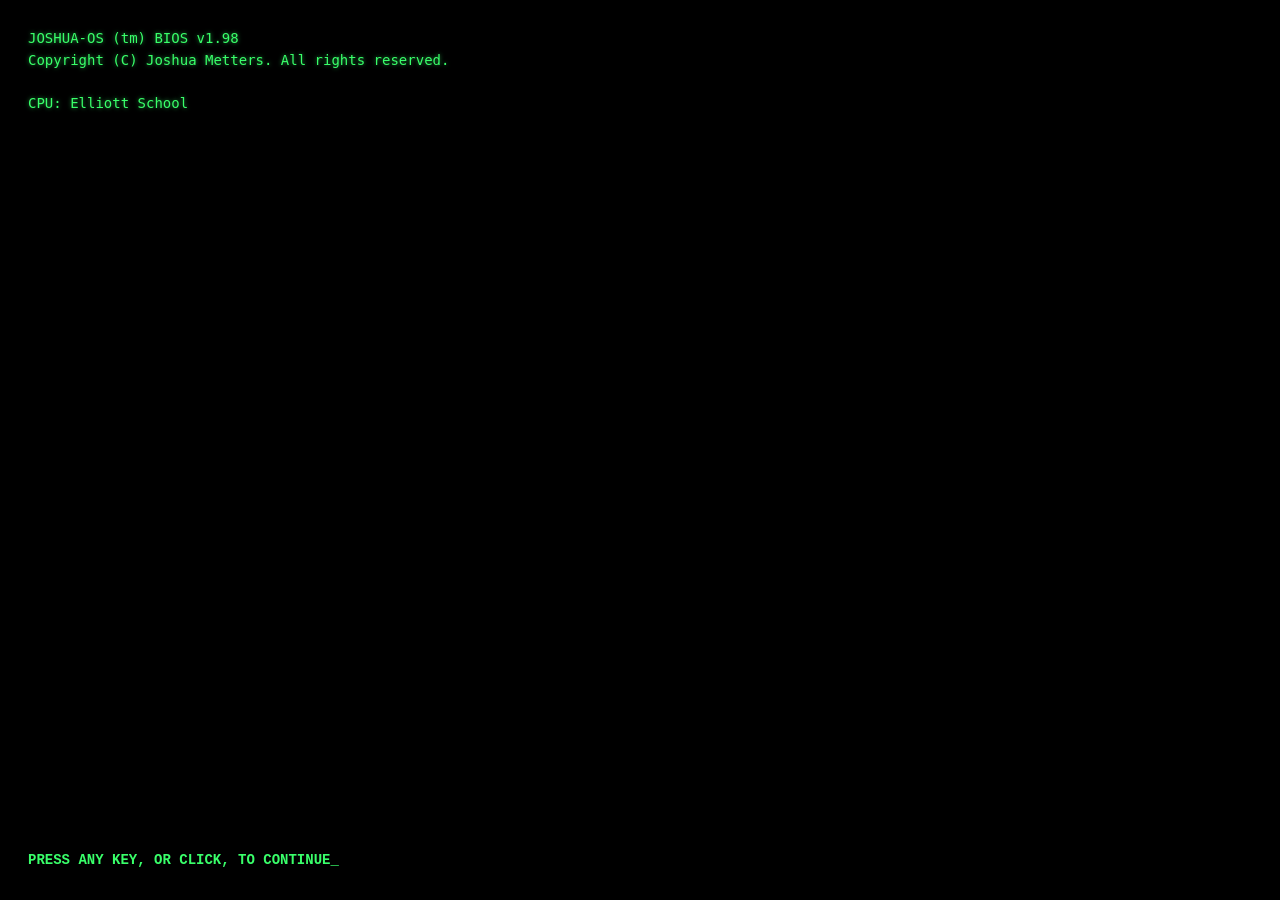
<file: index.html>
<!doctype html>
<html lang="en">
<head>
<meta charset="utf-8">
<meta name="viewport" content="width=device-width, initial-scale=1">
<title>Joshua Metters | Policy, Markets &amp; Technology</title>
<meta name="description" content="Joshua Metters builds products and conducts research at the intersection of public policy, markets, and data. An interactive résumé, styled as a Windows 95 desktop.">
<meta name="theme-color" content="#008080">

<meta property="og:type" content="website">
<meta property="og:title" content="Joshua Metters | Policy, Markets &amp; Technology">
<meta property="og:description" content="An interactive résumé styled as a Windows 95 desktop. Built and playable, not just a screenshot of one.">
<meta property="og:image" content="og-image.png">
<meta property="og:image:width" content="1200">
<meta property="og:image:height" content="630">
<meta name="twitter:card" content="summary_large_image">
<meta name="twitter:title" content="Joshua Metters | Policy, Markets &amp; Technology">
<meta name="twitter:description" content="An interactive résumé styled as a Windows 95 desktop. Built and playable, not just a screenshot of one.">
<meta name="twitter:image" content="og-image.png">

<link rel="stylesheet" href="styles.css?v=tahpix25">
</head>
<body>

<a class="skip-link" id="skip-to-plain" href="#plain-view">Skip the desktop. View a plain-text r&eacute;sum&eacute;</a>

<noscript>
  <article class="noscript-resume">
    <h1>Joshua Metters</h1>
    <p>Washington, DC | Livingston, NJ &middot;
      <a href="mailto:joshua.metters@gwu.edu">joshua.metters@gwu.edu</a> &middot;
      <a href="https://linkedin.com/in/joshua-metters-8b0042225">linkedin.com/in/joshua-metters-8b0042225</a></p>

    <h2>Experience</h2>
    <h3>Managing Director, PM &amp; New Ventures, IDSA &bull; Design @ GW</h3>
    <p>Aug 2026&ndash;Present</p>
    <ul>
      <li>Leading partnership strategy and deal sourcing with top design-industry players.</li>
      <li>Building and launching new venture programs for the org from the ground up.</li>
    </ul>
    <h3>Special Projects Intern, <a href="https://statecraft.ai/" target="_blank" rel="noopener">StateCraft Labs</a></h3>
    <p>Fall 2026</p>
    <ul>
      <li>Building evaluation suites to stress-test AI agents executing real government workflows, working directly with the CTO and CEO.</li>
      <li>Mining federal contract award and procurement data to inform agent development priorities, the same terrain TradeSimple runs on.</li>
      <li>Applied AI research at the intersection of agent reliability and public-sector operations.</li>
    </ul>
    <h3>Founder &amp; Developer, <a href="https://tradesimpledev-production.up.railway.app/" target="_blank" rel="noopener">TradeSimple</a></h3>
    <p>2026&ndash;Present</p>
    <ul>
      <li>Built and shipped an independent research system that joins federal contract awards (USASpending), Senate LDA lobbying filings, FEC data, and Congress.gov legislative activity to public equities. Built full stack (Node.js, PostgreSQL, Supabase, third-party data APIs) and deployed on Railway.</li>
      <li>Designed and backtested a policy-catalyst scoring model (CRS) against historical federal award data; validated CRS v2 on defense-IT contractors (Spearman &rho; = 0.40, p = 0.0006), and identified where the model fails to generalize (detention-sector names).</li>
      <li>Shipped a hash-chained prediction ledger with a public track-record page for auditability, plus a dev preview gate; identified and remediated a critical authentication vulnerability.</li>
      <li>Applied the same modeling approach to a real election while field organizing on a NY Assembly primary campaign, building a Monte Carlo model to forecast the race.</li>
    </ul>
    <h3>Founder, <a href="https://pitstop.community/" target="_blank" rel="noopener">Pitstop</a></h3>
    <p>2026&ndash;Present</p>
    <ul>
      <li>Built and launched a route-aware urban amenity app (NYC beta), hosted on Vercel, from idea to public launch solo.</li>
      <li>Ran go-to-market across LinkedIn, X, Reddit, and Instagram; drove 229 visitors / 480 page views in the first launch week.</li>
      <li>Testing a model where local businesses list for free and Pitstop's pitch to them is increased foot traffic.</li>
    </ul>
    <h3>Campaign Fellow, Wei-Li Tjong for NY State Assembly (AD-65)</h3>
    <p>May&ndash;June 2026</p>
    <ul>
      <li>Knocked 400+ doors and ran 500+ literature drops in a competitive six-way Democratic primary.</li>
      <li>Built a verified 27-location senior-center list and ran Chinese-language outreach to the district's Asian electorate, a voter bloc central to the campaign's path to victory.</li>
      <li>Tracked and reported real-time turnout at polling sites to campaign leadership on election day.</li>
    </ul>
    <h3>Deputy Regional Lead, Students for Mental Health Action</h3>
    <p>Dec 2025&ndash;Present</p>
    <ul>
      <li>Lead communications for a bipartisan national student coalition lobbying Congress on federal mental health legislation.</li>
      <li>Met with staff for three members of Congress, including Senator Cory Booker and Senator Jon Ossoff, to advocate for three mental health bills.</li>
    </ul>
    <h3>Research Fellow, China Affairs Forum, GWU</h3>
    <p>2025&ndash;Present</p>
    <ul>
      <li>Research and write on Indo-Pacific trade dynamics, economic statecraft, and cross-Strait signaling; synthesized 50+ scholarly and primary government sources into a four-case comparative analysis under review at the GW Collegiate Journal of Chinese Affairs.</li>
    </ul>
    <h3>Policy &amp; Research Intern, New York League of Conservation Voters</h3>
    <p>May&ndash;Aug 2025</p>
    <ul>
      <li>Analyzed environmental compliance data across 1,000+ NYC public schools to support a public-facing advocacy tool on lead contamination in school water systems.</li>
    </ul>
    <h3>Senior National Operations Associate, Dream for America</h3>
    <p>Aug 2024&ndash;Apr 2026</p>
    <ul>
      <li>Ran sponsorship and speaker-pitch operations behind $10K+ in fundraising for DFA's national youth organizing work.</li>
      <li>Directed $50K+ in ActBlue grassroots funding to progressive campus initiatives nationwide.</li>
      <li>Co-led a youth fundraiser at the 2024 DNC that landed Politico coverage, and was featured in Deutsche Welle's documentary on youth political organizing to an audience of 75,000+.</li>
    </ul>
    <h3>Legislative Policy Advocate, New Jersey Senate Education Committee</h3>
    <p>2024&ndash;2026</p>
    <ul>
      <li>Delivered formal testimony across two sessions (S3497, S3462) on a statewide financial literacy requirement affecting 1M+ students; both bills advanced out of committee.</li>
    </ul>

    <h2>Skills</h2>
    <ul>
      <li><strong>Technical:</strong> Node.js and PostgreSQL/Supabase in production (TradeSimple); SQL for backtesting and data pipelines; built on USASpending, Congress.gov, FEC, and Senate LDA APIs; daily in Claude Code and Cursor</li>
      <li><strong>Domain:</strong> Federal legislative and regulatory tracking, lobbying disclosure analysis, and USASpending contract data via TradeSimple; policy memo drafting from NJ Senate testimony and NYLCV research</li>
      <li><strong>Languages:</strong> Mandarin Chinese, heritage speaker, advanced coursework</li>
      <li><strong>Certifications:</strong> Building with the Claude API; Claude Code in Action (Anthropic, 2026)</li>
    </ul>

    <h2>Education</h2>
    <h3>The George Washington University, Elliott School of International Affairs</h3>
    <p>B.A., International Affairs, Concentrations in International Political Economy and East Asia. Expected 2029</p>
    <p>Relevant coursework: Quantitative Methods in International Affairs, International Political Economy, Introduction to International Politics, Korea&ndash;Japan Relations (graduate seminar)</p>
  </article>
</noscript>

<div class="crt-overlay" aria-hidden="true"></div>

<div id="boot-screen" class="boot-screen">
  <pre id="boot-text" class="boot-text" aria-live="polite"></pre>
  <div id="boot-hint" class="boot-hint" hidden>PRESS ANY KEY, OR CLICK, TO CONTINUE_</div>
</div>

<article class="plain-view" id="plain-view">
  <div class="plain-inner">
    <button type="button" class="plain-back" id="plain-view-back">&larr; Back to the desktop</button>
    <h1>Joshua Metters</h1>
    <p class="plain-contact">Washington, DC | Livingston, NJ &middot;
      <a href="mailto:joshua.metters@gwu.edu">joshua.metters@gwu.edu</a> &middot;
      <a href="https://linkedin.com/in/joshua-metters-8b0042225" target="_blank" rel="noopener">linkedin.com/in/joshua-metters-8b0042225</a></p>

    <h2>Experience</h2>
    <div id="plain-exp-list"><!-- populated from the EXPERIENCE array; see buildPlainExperienceHTML() --></div>

    <h2>Skills</h2>
    <ul>
      <li><strong>Technical:</strong> Node.js and PostgreSQL/Supabase in production (TradeSimple); SQL for backtesting and data pipelines; built on USASpending, Congress.gov, FEC, and Senate LDA APIs; daily in Claude Code and Cursor</li>
      <li><strong>Domain:</strong> Federal legislative and regulatory tracking, lobbying disclosure analysis, and USASpending contract data via TradeSimple; policy memo drafting from NJ Senate testimony and NYLCV research</li>
      <li><strong>Languages:</strong> Mandarin Chinese, heritage speaker, advanced coursework</li>
      <li><strong>Certifications:</strong> Building with the Claude API; Claude Code in Action (Anthropic, 2026)</li>
    </ul>

    <h2>Education</h2>
    <h3>The George Washington University, Elliott School of International Affairs</h3>
    <p class="plain-meta">B.A., International Affairs, Concentrations in International Political Economy and East Asia. Expected 2029</p>
    <p>Relevant coursework: Quantitative Methods in International Affairs, International Political Economy, Introduction to International Politics, Korea&ndash;Japan Relations (graduate seminar)</p>
  </div>
</article>

<div id="desktop" class="desktop" hidden aria-hidden="true">
  <div class="icons" id="desktop-icons">
    <!-- pixel Taipei After Hours wallpaper. built in JS; click the skyline -->
    <div id="taipei-scene" class="taipei-scene" hidden aria-hidden="true"></div>
    <button class="icon" data-app="resume"><span class="icon-slot" data-icon="doc"></span>My Resume.txt</button>
    <button class="icon" data-app="projects"><span class="icon-slot" data-icon="chart"></span>Projects</button>
    <button class="icon" data-app="experience"><span class="icon-slot" data-icon="folder"></span>Experience</button>
    <button class="icon" data-app="about"><span class="icon-slot" data-icon="person"></span>About_Me.txt</button>
    <button class="icon" data-app="contact"><span class="icon-slot" data-icon="mail"></span>Contact Me.exe</button>
    <button class="icon" data-app="writing"><span class="icon-slot" data-icon="article"></span>My Writing</button>
    <button class="icon" data-app="media"><span class="icon-slot" data-icon="note"></span>Media Player</button>
    <button class="icon" data-app="minesweeper"><span class="icon-slot" data-icon="bomb"></span>Minesweeper.exe</button>
    <button class="icon" data-app="extras"><span class="icon-slot" data-icon="folder"></span>Extras</button>
  </div>

  <!-- ============ WELCOME ============ -->
  <!-- First surface after boot: personality hub, not the formal résumé.
       About_Me.txt stays a separate notepad with different copy. -->
  <section class="win-window raised" id="win-welcome" data-app="welcome" style="left:70px;top:36px;width:480px;height:460px;">
    <div class="win-titlebar" data-drag>
      <span class="icon-slot" data-icon="person"></span>
      <span class="win-title">Welcome.exe</span>
      <div class="win-controls">
        <button class="win-btn" data-action="minimize">_</button>
        <button class="win-btn" data-action="close">&#10005;</button>
      </div>
    </div>
    <div class="win-menubar">
      <span data-menu="view">File</span>
      <span data-menu="view">View</span>
      <span data-menu="help">Help</span>
    </div>
    <div class="win-body">
      <div class="welcome-body">
        <nav class="welcome-nav" aria-label="Quick links">
          <button type="button" data-open="welcome" class="active">home</button>
          <button type="button" data-open="about">about</button>
          <button type="button" data-open="projects">projects</button>
          <button type="button" data-open="resume">r&eacute;sum&eacute;</button>
          <button type="button" data-open="writing">writing</button>
          <button type="button" data-open="contact">contact</button>
        </nav>

        <div class="welcome-pane sunken">
          <h2 class="welcome-name">Joshua Metters</h2>
          <p class="welcome-tagline">Illegible systems, mostly. Governments, markets, and the AI now built to run them.</p>
          <p class="welcome-bio">TradeSimple maps money nobody bothers to explain. Pitstop maps the exits a city won&rsquo;t tell you about. My research asks how states rewrite their own history to stay legitimate. Same question I ask about a jacket&rsquo;s label. Elliott School by day. Thrifted workwear and Wong Kar-wai stills off the clock.</p>
          <fieldset class="welcome-group">
            <legend class="welcome-label">Currently</legend>
            <ul class="welcome-current">
              <li><span class="wc-app">STATECRAFT.SYS</span><span class="wc-desc">Special Projects Intern</span></li>
              <li><span class="wc-app">TRADESIMPLE.EXE</span><span class="wc-desc">Building TradeSimple &amp; Pitstop</span></li>
              <li><span class="wc-app">RESEARCH.LOG</span><span class="wc-desc">Postwar memory politics. Japan / Korea / Taiwan</span></li>
              <li><span class="wc-app">WRITING.TXT</span><span class="wc-desc" id="wc-writing-desc">&ldquo;Is Thinking The New Luxury?&rdquo; on Substack</span></li>
            </ul>
          </fieldset>
        </div>

        <div class="welcome-actions">
          <button class="btn-raised btn-default" id="welcome-projects" type="button">Explore Projects</button>
          <button class="btn-raised" id="welcome-about" type="button">About_Me.txt</button>
          <button class="btn-raised" id="welcome-resume" type="button">View R&eacute;sum&eacute;</button>
        </div>

        <div class="hit-counter">
          <span>You are visitor</span>
          <span class="hit-digits" id="hit-digits" aria-label="visitor number"></span>
        </div>
      </div>
    </div>
    <div class="win-statusbar">
      <span>Ready</span>
      <span style="margin-left:auto;">JoshuaOS homepage</span>
    </div>
    <div class="resize-handle" data-resize></div>
  </section>

  <!-- ============ EXTRAS ============ -->
  <section class="win-window raised" id="win-extras" data-app="extras" style="left:260px;top:90px;width:360px;height:300px;">
    <div class="win-titlebar" data-drag>
      <span class="icon-slot" data-icon="folder"></span>
      <span class="win-title">Extras</span>
      <div class="win-controls">
        <button class="win-btn" data-action="minimize">_</button>
        <button class="win-btn" data-action="maximize">&#9633;</button>
        <button class="win-btn" data-action="close">&#10005;</button>
      </div>
    </div>
    <div class="win-menubar">
      <span data-menu="view">File</span>
      <span data-menu="view">View</span>
      <span data-menu="help">Help</span>
    </div>
    <div class="win-body">
      <ul class="exp-list" id="extras-list">
        <li><button class="extras-row" data-open="writing"><span class="icon-slot" data-icon="article"></span><span>My Writing</span></button></li>
        <li><button class="extras-row" data-open="education"><span class="icon-slot" data-icon="book"></span><span>Education.txt</span></button></li>
        <li><button class="extras-row" data-open="skills"><span class="icon-slot" data-icon="gear"></span><span>Skills.ini</span></button></li>
        <li><button class="extras-row" data-open="computer"><span class="icon-slot" data-icon="computer"></span><span>My Computer</span></button></li>
        <li><button class="extras-row" data-open="controlpanel"><span class="icon-slot" data-icon="gear"></span><span>Control Panel</span></button></li>
        <li><button class="extras-row" data-open="media"><span class="icon-slot" data-icon="note"></span><span>Media Player</span></button></li>
        <li><button class="extras-row" data-open="minesweeper"><span class="icon-slot" data-icon="bomb"></span><span>Minesweeper.exe</span></button></li>
        <li><button class="extras-row" data-open="bin"><span class="icon-slot" data-icon="bin"></span><span>Recycle Bin</span></button></li>
        <li><button class="extras-row" id="extras-corrupted"><span class="icon-slot" data-icon="bsod"></span><span>corrupted_file.tmp</span></button></li>
      </ul>
    </div>
    <div class="win-statusbar"><span>9 object(s)</span></div>
    <div class="resize-handle" data-resize></div>
  </section>

  <!-- ============ RESUME ============ -->
  <section class="win-window raised" id="win-resume" data-app="resume" style="left:60px;top:36px;width:560px;height:460px;">
    <div class="win-titlebar" data-drag>
      <span class="icon-slot" data-icon="doc"></span>
      <span class="win-title">My Resume.txt - Notepad</span>
      <div class="win-controls">
        <button class="win-btn" data-action="minimize">_</button>
        <button class="win-btn" data-action="maximize">&#9633;</button>
        <button class="win-btn" data-action="close">&#10005;</button>
      </div>
    </div>
    <div class="win-menubar">
      <span data-menu="file-save">File</span>
      <span data-menu="resume-edit">Edit</span>
      <span data-menu="format">Format</span>
      <span data-menu="help">Help</span>
    </div>
    <div class="win-body">
      <textarea class="notepad-text" id="resume-text" readonly spellcheck="false"></textarea>
    </div>
    <div class="win-statusbar">
      <span id="resume-ready">Ready</span>
      <span id="resume-wordcount"></span>
      <span id="resume-lncol" style="margin-left:auto;">Ln 1, Col 1</span>
    </div>
    <div class="resize-handle" data-resize></div>
  </section>

  <!-- ============ EXPERIENCE ============ -->
  <section class="win-window raised" id="win-experience" data-app="experience" style="left:110px;top:66px;width:540px;height:440px;">
    <div class="win-titlebar" data-drag>
      <span class="icon-slot" data-icon="folder"></span>
      <span class="win-title">Experience</span>
      <div class="win-controls">
        <button class="win-btn" data-action="minimize">_</button>
        <button class="win-btn" data-action="maximize">&#9633;</button>
        <button class="win-btn" data-action="close">&#10005;</button>
      </div>
    </div>
    <div class="win-menubar">
      <span data-menu="view">File</span>
      <span data-menu="view">Edit</span>
      <span data-menu="view">View</span>
      <span data-menu="help">Help</span>
    </div>
    <div class="win-body">
      <div class="exp-cols-header" aria-hidden="true">
        <span class="exp-col-name">Name</span>
        <span class="exp-col-type">Type</span>
        <span class="exp-col-size">Size</span>
        <span class="exp-col-date">Date Modified</span>
      </div>
      <ul class="exp-list" id="exp-list"></ul>
    </div>
    <div class="win-statusbar"><span id="exp-count"></span><span style="margin-left:auto;">Click a row to expand</span></div>
    <div class="resize-handle" data-resize></div>
  </section>

  <!-- ============ PROJECTS ============ -->
  <section class="win-window raised" id="win-projects" data-app="projects" style="left:130px;top:80px;width:560px;height:460px;">
    <div class="win-titlebar" data-drag>
      <span class="icon-slot" data-icon="chart"></span>
      <span class="win-title">Projects</span>
      <div class="win-controls">
        <button class="win-btn" data-action="minimize">_</button>
        <button class="win-btn" data-action="maximize">&#9633;</button>
        <button class="win-btn" data-action="close">&#10005;</button>
      </div>
    </div>
    <div class="win-menubar">
      <span data-menu="view">File</span>
      <span data-menu="view">Edit</span>
      <span data-menu="view">View</span>
      <span data-menu="help">Help</span>
    </div>
    <div class="win-body">
      <ul class="exp-list" id="proj-list"></ul>
    </div>
    <div class="win-statusbar"><span id="proj-count"></span><span style="margin-left:auto;">Click a row to expand</span></div>
    <div class="resize-handle" data-resize></div>
  </section>

  <!-- ============ WRITING ============ -->
  <section class="win-window raised" id="win-writing" data-app="writing" style="left:150px;top:96px;width:480px;height:420px;">
    <div class="win-titlebar" data-drag>
      <span class="icon-slot" data-icon="article"></span>
      <span class="win-title">My Writing</span>
      <div class="win-controls">
        <button class="win-btn" data-action="minimize">_</button>
        <button class="win-btn" data-action="maximize">&#9633;</button>
        <button class="win-btn" data-action="close">&#10005;</button>
      </div>
    </div>
    <div class="win-menubar">
      <span data-menu="view">File</span>
      <span data-menu="view">View</span>
      <span data-menu="help">Help</span>
    </div>
    <div class="win-body">
      <div class="writing-wrap">
        <div class="writing-header">
          <p>Essays and notes, published on Substack.</p>
          <a class="btn-raised" href="https://joshmetters.substack.com" target="_blank" rel="noopener">Visit Substack &#8599;</a>
        </div>
        <div class="writing-list" id="writing-list">
          <div class="writing-status">Loading latest posts&hellip;</div>
        </div>
      </div>
    </div>
    <div class="win-statusbar"><span id="writing-count">Loading&hellip;</span></div>
    <div class="resize-handle" data-resize></div>
  </section>

  <!-- ============ EDUCATION ============ -->
  <section class="win-window raised" id="win-education" data-app="education" style="left:150px;top:96px;width:480px;height:380px;">
    <div class="win-titlebar" data-drag>
      <span class="icon-slot" data-icon="book"></span>
      <span class="win-title">Education.txt - Notepad</span>
      <div class="win-controls">
        <button class="win-btn" data-action="minimize">_</button>
        <button class="win-btn" data-action="maximize">&#9633;</button>
        <button class="win-btn" data-action="close">&#10005;</button>
      </div>
    </div>
    <div class="win-menubar">
      <span data-menu="file-generic">File</span>
      <span data-menu="edit">Edit</span>
      <span data-menu="help">Help</span>
    </div>
    <div class="win-body">
      <div class="edu-body">The George Washington University
Elliott School of International Affairs
Washington, DC

B.A., International Affairs
Concentrations: International Political Economy &amp; East Asia
Expected 2029

Relevant coursework:
  - Quantitative Methods in International Affairs
  - International Political Economy
  - Introduction to International Politics
  - Korea-Japan Relations (graduate seminar)

(Certifications live in Skills.ini. No sense saying
 the same thing twice.)</div>
    </div>
    <div class="win-statusbar"><span>Ready</span></div>
    <div class="resize-handle" data-resize></div>
  </section>

  <!-- ============ ABOUT ME ============ -->
  <section class="win-window raised" id="win-about" data-app="about" style="left:170px;top:110px;width:520px;height:440px;">
    <div class="win-titlebar" data-drag>
      <span class="icon-slot" data-icon="person"></span>
      <span class="win-title">About_Me.txt - Notepad</span>
      <div class="win-controls">
        <button class="win-btn" data-action="minimize">_</button>
        <button class="win-btn" data-action="maximize">&#9633;</button>
        <button class="win-btn" data-action="close">&#10005;</button>
      </div>
    </div>
    <div class="win-menubar">
      <span data-menu="file-generic">File</span>
      <span data-menu="edit">Edit</span>
      <span data-menu="help">Help</span>
    </div>
    <div class="win-body">
      <div class="edu-body" id="about-body"></div>
    </div>
    <div class="win-statusbar"><span>Ready</span></div>
    <div class="resize-handle" data-resize></div>
  </section>

  <!-- ============ SKILLS.INI ============ -->
  <section class="win-window raised" id="win-skills" data-app="skills" style="left:190px;top:126px;width:460px;height:420px;">
    <div class="win-titlebar" data-drag>
      <span class="icon-slot" data-icon="gear"></span>
      <span class="win-title">Skills.ini - Notepad</span>
      <div class="win-controls">
        <button class="win-btn" data-action="minimize">_</button>
        <button class="win-btn" data-action="maximize">&#9633;</button>
        <button class="win-btn" data-action="close">&#10005;</button>
      </div>
    </div>
    <div class="win-menubar">
      <span data-menu="file-generic">File</span>
      <span data-menu="edit">Edit</span>
      <span data-menu="help">Help</span>
    </div>
    <div class="win-body">
      <pre class="ini-view" id="skills-ini"></pre>
    </div>
    <div class="win-statusbar"><span>Ready</span></div>
    <div class="resize-handle" data-resize></div>
  </section>

  <!-- ============ CONTACT ============ -->
  <section class="win-window raised" id="win-contact" data-app="contact" style="left:230px;top:156px;width:420px;height:340px;">
    <div class="win-titlebar" data-drag>
      <span class="icon-slot" data-icon="mail"></span>
      <span class="win-title">Contact Me.exe</span>
      <div class="win-controls">
        <button class="win-btn" data-action="minimize">_</button>
        <button class="win-btn" data-action="maximize">&#9633;</button>
        <button class="win-btn" data-action="close">&#10005;</button>
      </div>
    </div>
    <div class="win-menubar">
      <span data-menu="file-generic">File</span>
      <span data-menu="help">Help</span>
    </div>
    <div class="win-body">
      <div class="contact-card">
        <div class="row"><span class="lbl">Name:</span><span>Joshua Metters</span></div>
        <div class="row"><span class="lbl">Location:</span><span>Washington, DC &middot; Livingston, NJ</span></div>
        <div class="row"><span class="lbl">Email:</span><a href="mailto:joshua.metters@gwu.edu">joshua.metters@gwu.edu</a></div>
        <div class="row"><span class="lbl">LinkedIn:</span><a href="https://linkedin.com/in/joshua-metters-8b0042225" target="_blank" rel="noopener">linkedin.com/in/joshua-metters-8b0042225</a></div>
        <button class="btn-raised" id="contact-send">Compose New Message</button>
      </div>
    </div>
    <div class="win-statusbar"><span>1 contact</span></div>
    <div class="resize-handle" data-resize></div>
  </section>

  <!-- ============ MY COMPUTER ============ -->
  <section class="win-window raised" id="win-computer" data-app="computer" style="left:270px;top:60px;width:480px;height:400px;">
    <div class="win-titlebar" data-drag>
      <span class="icon-slot" data-icon="computer"></span>
      <span class="win-title">My Computer</span>
      <div class="win-controls">
        <button class="win-btn" data-action="minimize">_</button>
        <button class="win-btn" data-action="maximize">&#9633;</button>
        <button class="win-btn" data-action="close">&#10005;</button>
      </div>
    </div>
    <div class="win-menubar">
      <span data-menu="view">File</span>
      <span data-menu="view">View</span>
      <span data-menu="help">Help</span>
    </div>
    <div class="win-body">
      <div class="drives" id="drives"></div>
      <div class="about-note">This site is built the same way I build everything else: full stack, shipped, iterated in public. TradeSimple and Pitstop are both live products, not slideware. This desktop is just the silliest thing I've shipped this month. Hand-built with HTML, CSS, and vanilla JavaScript, no framework, no build step. Drag the windows around, right-click the desktop, or open Minesweeper.exe while you wait for a callback.</div>
    </div>
    <div class="win-statusbar"><span>3 drive(s)</span></div>
    <div class="resize-handle" data-resize></div>
  </section>

  <!-- ============ DISPLAY PROPERTIES ============ -->
  <section class="win-window raised" id="win-display" data-app="display" style="left:220px;top:60px;width:340px;height:478px;">
    <div class="win-titlebar" data-drag>
      <span class="icon-slot" data-icon="computer"></span>
      <span class="win-title">Display Properties</span>
      <div class="win-controls">
        <button class="win-btn" data-action="minimize">_</button>
        <button class="win-btn" data-action="close">&#10005;</button>
      </div>
    </div>
    <div class="win-body">
      <div class="disp-tabs" id="disp-tabs">
        <button class="disp-tab active" data-tab="background">Background</button>
        <button class="disp-tab" data-tab="screensaver">Screen Saver</button>
        <button class="disp-tab" data-tab="appearance">Appearance</button>
      </div>

      <div class="disp-panel" id="disp-panel-background">
        <div class="disp-preview"><div class="disp-preview-screen" id="disp-preview-screen"><div id="disp-preview-taipei" class="taipei-scene taipei-preview" hidden></div></div></div>
        <div class="disp-wallpaper-list" id="disp-wallpaper-list"></div>
        <p class="disp-apply-hint">Select a wallpaper, then Apply. On Taipei After Hours, click the skyline for secrets.</p>
      </div>

      <div class="disp-panel" id="disp-panel-screensaver" hidden>
        <div class="disp-ss-row">
          <input type="checkbox" id="ss-enabled-toggle" checked>
          <label for="ss-enabled-toggle">Enable idle screen saver (flying icons)</label>
        </div>
        <p style="font-size:11.5px;margin:0 0 14px;">Wait: 90 seconds of no mouse or keyboard activity.</p>
        <button class="btn-raised" id="ss-preview-btn">Preview Now</button>
      </div>

      <div class="disp-panel" id="disp-panel-appearance" hidden>
        <p style="font-size:11.5px;margin:0;">This tab is decorative. JoshuaOS demo edition. The Background and Screen Saver tabs are the real ones.</p>
      </div>
    </div>
    <div class="win-statusbar">
      <button class="btn-raised btn-default" id="disp-apply" style="margin-left:auto;">Apply</button>
      <button class="btn-raised" id="disp-ok">OK</button>
    </div>
    <div class="resize-handle" data-resize></div>
  </section>

  <!-- ============ CONTROL PANEL ============ -->
  <section class="win-window raised" id="win-controlpanel" data-app="controlpanel" style="left:250px;top:70px;width:320px;height:230px;">
    <div class="win-titlebar" data-drag>
      <span class="icon-slot" data-icon="gear"></span>
      <span class="win-title">Control Panel</span>
      <div class="win-controls">
        <button class="win-btn" data-action="minimize">_</button>
        <button class="win-btn" data-action="maximize">&#9633;</button>
        <button class="win-btn" data-action="close">&#10005;</button>
      </div>
    </div>
    <div class="win-menubar">
      <span data-menu="view">File</span>
      <span data-menu="view">View</span>
      <span data-menu="help">Help</span>
    </div>
    <div class="win-body">
      <div class="cp-applets">
        <button class="cp-applet" id="applet-addremove">
          <span class="icon-slot" data-icon="folder"></span>
          <span>Add/Remove<br>Programs</span>
        </button>
      </div>
    </div>
    <div class="win-statusbar"><span>1 object(s)</span></div>
    <div class="resize-handle" data-resize></div>
  </section>

  <!-- ============ ADD/REMOVE PROGRAMS ============ -->
  <section class="win-window raised" id="win-addremove" data-app="addremove" style="left:290px;top:100px;width:460px;height:360px;">
    <div class="win-titlebar" data-drag>
      <span class="icon-slot" data-icon="folder"></span>
      <span class="win-title">Add/Remove Programs</span>
      <div class="win-controls">
        <button class="win-btn" data-action="minimize">_</button>
        <button class="win-btn" data-action="maximize">&#9633;</button>
        <button class="win-btn" data-action="close">&#10005;</button>
      </div>
    </div>
    <div class="win-menubar">
      <span data-menu="view">File</span>
      <span data-menu="help">Help</span>
    </div>
    <div class="win-body">
      <p class="ar-intro">The following programs are installed on this computer:</p>
      <pre class="ini-view" id="ar-list"></pre>
      <div class="ar-actions">
        <button class="btn-raised" disabled title="Some achievements cannot be uninstalled.">Add/Remove...</button>
        <span class="ar-note">This button has been disabled. Some achievements cannot be uninstalled.</span>
      </div>
    </div>
    <div class="win-statusbar"><span id="ar-count"></span></div>
    <div class="resize-handle" data-resize></div>
  </section>

  <!-- ============ HISTORY BOWL TRIVIA ============ -->
  <section class="win-window raised" id="win-trophy" data-app="trophy" style="left:330px;top:130px;width:300px;height:280px;">
    <div class="win-titlebar" data-drag>
      <span class="icon-slot" data-icon="trophy"></span>
      <span class="win-title">History Bowl Trivia</span>
      <div class="win-controls">
        <button class="win-btn" data-action="minimize">_</button>
        <button class="win-btn" data-action="close">&#10005;</button>
      </div>
    </div>
    <div class="win-menubar">
      <span data-menu="quiz-new">Game</span>
      <span data-menu="help">Help</span>
    </div>
    <div class="win-body">
      <div class="quiz-wrap">
        <div class="quiz-hud">
          <div class="mine-counter" id="quiz-count">Q1/3</div>
          <button class="mine-face raised" id="quiz-face">&#128512;</button>
          <div class="mine-counter" id="quiz-score">0</div>
        </div>
        <div class="quiz-question" id="quiz-question"></div>
        <div class="quiz-options" id="quiz-options"></div>
        <div class="quiz-msg" id="quiz-msg"></div>
      </div>
    </div>
    <div class="resize-handle" data-resize></div>
  </section>

  <!-- ============ MINESWEEPER ============ -->
  <section class="win-window raised" id="win-minesweeper" data-app="minesweeper" style="left:320px;top:90px;width:274px;height:344px;">
    <div class="win-titlebar" data-drag>
      <span class="icon-slot" data-icon="bomb"></span>
      <span class="win-title">Minesweeper</span>
      <div class="win-controls">
        <button class="win-btn" data-action="minimize">_</button>
        <button class="win-btn" data-action="close">&#10005;</button>
      </div>
    </div>
    <div class="win-menubar">
      <span data-menu="mine-new">Game</span>
      <span data-menu="help">Help</span>
    </div>
    <div class="win-body">
      <div class="mine-wrap">
        <div class="mine-hud">
          <div class="mine-counter" id="mine-count">010</div>
          <button class="mine-face raised" id="mine-face">&#128512;</button>
          <div class="mine-counter" id="mine-timer">000</div>
        </div>
        <div class="mine-grid sunken" id="mine-grid" style="padding:4px;"></div>
        <div class="mine-msg" id="mine-msg"></div>
      </div>
    </div>
    <div class="resize-handle" data-resize></div>
  </section>

  <!-- ============ MEDIA PLAYER ============ -->
  <section class="win-window raised" id="win-media" data-app="media" style="left:300px;top:80px;width:360px;height:430px;">
    <div class="win-titlebar" data-drag>
      <span class="icon-slot" data-icon="note"></span>
      <span class="win-title">Media Player</span>
      <div class="win-controls">
        <button class="win-btn" data-action="minimize">_</button>
        <button class="win-btn" data-action="close">&#10005;</button>
      </div>
    </div>
    <div class="win-menubar">
      <span data-menu="view">File</span>
      <span data-menu="view">Device</span>
      <span data-menu="help">Help</span>
    </div>
    <div class="win-body">
      <div class="media-wrap">
        <div class="media-lcd">
          <span id="media-lcd-title">&#9632; stopped</span>
          <span class="media-time" id="media-lcd-time">00:00</span>
        </div>
        <div class="media-controls">
          <button class="btn-raised" id="media-prev" title="Previous track">&#9198;</button>
          <button class="btn-raised" id="media-play" title="Play/Stop">&#9654;</button>
          <button class="btn-raised" id="media-next" title="Next track">&#9197;</button>
        </div>
        <div class="media-tracklist" id="media-tracklist"></div>
        <div class="media-yt">
          <p><b>Or bring your own:</b> paste a YouTube link and it plays right here.</p>
          <div class="media-yt-row">
            <div class="run-input-row sunken" style="flex:1;"><input type="text" id="media-yt-input" placeholder="https://www.youtube.com/watch?v=..." autocomplete="off" spellcheck="false"></div>
            <button class="btn-raised" id="media-yt-load">Load</button>
          </div>
          <div class="media-yt-frame" id="media-yt-frame"></div>
          <div class="media-yt-note" id="media-yt-note">The built-in tracks are original chiptunes synthesized live in your browser. No files, no streaming.</div>
        </div>
      </div>
    </div>
    <div class="resize-handle" data-resize></div>
  </section>

  <!-- ============ RECYCLE BIN ============ -->
  <section class="win-window raised" id="win-bin" data-app="bin" style="left:360px;top:120px;width:360px;height:260px;">
    <div class="win-titlebar" data-drag>
      <span class="icon-slot" data-icon="bin"></span>
      <span class="win-title">Recycle Bin</span>
      <div class="win-controls">
        <button class="win-btn" data-action="minimize">_</button>
        <button class="win-btn" data-action="maximize">&#9633;</button>
        <button class="win-btn" data-action="close">&#10005;</button>
      </div>
    </div>
    <div class="win-menubar">
      <span data-menu="view">File</span>
      <span data-menu="view">View</span>
      <span data-menu="help">Help</span>
    </div>
    <div class="win-body">
      <div class="bin-body">
        <div class="icon-slot" data-icon="bin"></div>
        <div>The Recycle Bin is empty.</div>
        <div class="bin-file">(0 rejection letters found. Still looking.)</div>
      </div>
    </div>
    <div class="win-statusbar"><span>0 object(s)</span></div>
    <div class="resize-handle" data-resize></div>
  </section>

  <!-- ============ START MENU ============ -->
  <div class="start-menu raised" id="start-menu">
    <div class="start-banner"><span>JOSHUA OS</span></div>
    <div class="start-list">
      <button class="start-item" data-toggle-sub="programs">
        <span class="icon-slot" data-icon="folder"></span>Programs<span class="start-arrow">&#9654;</span>
      </button>
      <div class="start-sub" id="sub-programs">
        <button class="start-item" data-open="resume"><span class="icon-slot" data-icon="doc"></span>My Resume.txt</button>
        <button class="start-item" data-open="projects"><span class="icon-slot" data-icon="chart"></span>Projects</button>
        <button class="start-item" data-open="experience"><span class="icon-slot" data-icon="folder"></span>Experience</button>
        <button class="start-item" data-open="about"><span class="icon-slot" data-icon="person"></span>About_Me.txt</button>
        <button class="start-item" data-open="writing"><span class="icon-slot" data-icon="article"></span>My Writing</button>
        <button class="start-item" data-open="extras"><span class="icon-slot" data-icon="folder"></span>Extras</button>
      </div>
      <button class="start-item" data-open="contact"><span class="icon-slot" data-icon="mail"></span>Contact Me.exe</button>
      <div class="start-sep"></div>
      <a class="start-item" href="mailto:joshua.metters@gwu.edu"><span class="icon-slot" data-icon="mail"></span>Email Me<span class="start-arrow">&#8599;</span></a>
      <a class="start-item" href="https://linkedin.com/in/joshua-metters-8b0042225" target="_blank" rel="noopener"><span class="icon-slot" data-icon="link"></span>LinkedIn<span class="start-arrow">&#8599;</span></a>
      <div class="start-sep"></div>
      <button class="start-item" id="start-run"><span class="icon-slot" data-icon="computer"></span>Run&hellip;</button>
      <div class="start-sep"></div>
      <button class="start-item" id="start-shutdown"><span class="icon-slot" data-icon="power"></span>Shut Down&hellip;</button>
    </div>
  </div>

  <!-- ============ RIGHT-CLICK MENU ============ -->
  <div class="ctx-menu raised" id="ctx-menu" role="menu">
    <button class="start-item" id="ctx-arrange" role="menuitem"><span class="icon-slot" data-icon="folder"></span>Arrange Icons</button>
    <button class="start-item" id="ctx-refresh" role="menuitem"><span class="icon-slot" data-icon="gear"></span>Refresh</button>
    <div class="start-sep"></div>
    <button class="start-item" id="ctx-properties" role="menuitem"><span class="icon-slot" data-icon="computer"></span>Properties</button>
  </div>

  <!-- ============ TASKBAR ============ -->
  <footer class="taskbar">
    <button class="start-btn raised" id="start-btn">
      <span class="start-flag"><i></i><i></i><i></i><i></i></span>Start
    </button>
    <div class="task-sep"></div>
    <div class="task-buttons" id="task-buttons"></div>
    <button type="button" class="plain-toggle raised" id="plain-view-toggle" title="Open a plain-text, screen-reader-friendly résumé">&#128196; <span class="pt-label">Plain-text r&eacute;sum&eacute;</span></button>
    <button class="tray raised" id="sound-toggle" type="button" aria-pressed="false" title="Mute startup chime">&#128266;</button>
    <div class="tray sunken" id="clock">--:--</div>
  </footer>

  <div class="shutdown-screen" id="shutdown-screen" hidden>
    <div>
      <div style="font-size:18px;margin-bottom:10px;">It's now safe to turn off your computer.</div>
      <div style="font-size:11px;opacity:.6;">(click anywhere, or press any key, to turn it back on)</div>
    </div>
  </div>

  <!-- easter egg: fake blue screen, purely decorative, dismisses itself -->
  <div class="bsod-screen" id="bsod-screen" hidden aria-hidden="true">
    <div class="bsod-inner">
      <p><strong>JoshuaOS</strong></p>
      <p>A fatal exception 0E has occurred at CAREER:CHOICES.
The current build is fine. This is a decorative crash.</p>
      <p>* Press any key to continue *</p>
      <p>* Press CTRL+ALT+DEL to hire this candidate *</p>
    </div>
  </div>

  <!-- easter egg: idle screensaver, dismissed by any input -->
  <div class="screensaver" id="screensaver" hidden aria-hidden="true"></div>

  <!-- achievement toasts -->
  <div class="toast-stack" id="toast-stack" aria-live="polite"></div>

  <!-- assistant easter egg: generic paperclip-ish helper, click to dismiss -->
  <div class="assistant" id="assistant" role="status">
    <div class="assistant-bubble" id="assistant-text"></div>
    <div class="assistant-row">
      <button class="btn-raised assistant-dismiss" id="assistant-dismiss">No thanks</button>
      <span class="assistant-char" aria-hidden="true">&#128206;</span>
    </div>
  </div>

  <!-- run dialog -->
  <div class="msgbox-overlay" id="run-overlay" hidden>
    <div class="msgbox raised" style="width:340px;">
      <div class="win-titlebar">
        <span class="icon-slot" data-icon="computer"></span>
        <span class="win-title">Run</span>
        <div class="win-controls"><button class="win-btn" id="run-x">&#10005;</button></div>
      </div>
      <div class="run-body">
        <p>Type the name of a program, and JoshuaOS will open it for you.</p>
        <div class="run-input-row sunken">
          <span class="icon-slot" data-icon="computer"></span>
          <input type="text" id="run-input" placeholder="e.g. resume, projects, minesweeper" autocomplete="off" spellcheck="false">
        </div>
      </div>
      <div class="msgbox-actions">
        <button class="btn-raised" id="run-ok">OK</button>
        <button class="btn-raised" id="run-cancel">Cancel</button>
      </div>
    </div>
  </div>

  <!-- find dialog (Resume.txt only) -->
  <div class="msgbox-overlay" id="find-overlay" hidden>
    <div class="msgbox raised" style="width:340px;">
      <div class="win-titlebar">
        <span class="icon-slot" data-icon="doc"></span>
        <span class="win-title">Find</span>
        <div class="win-controls"><button class="win-btn" id="find-x">&#10005;</button></div>
      </div>
      <div class="run-body">
        <div class="run-input-row sunken">
          <span class="icon-slot" data-icon="doc"></span>
          <input type="text" id="find-input" placeholder="Find what" autocomplete="off" spellcheck="false">
        </div>
        <p id="find-status" style="margin:10px 0 0;font-size:11px;color:#555;min-height:14px;"></p>
      </div>
      <div class="msgbox-actions">
        <button class="btn-raised" id="find-next">Find Next</button>
        <button class="btn-raised" id="find-cancel">Cancel</button>
      </div>
    </div>
  </div>

  <!-- message box -->
  <div class="msgbox-overlay" id="msgbox-overlay" hidden>
    <div class="msgbox raised">
      <div class="win-titlebar">
        <span class="icon-slot" data-icon="doc"></span>
        <span class="win-title" id="msgbox-title">Notice</span>
        <div class="win-controls"><button class="win-btn" id="msgbox-x">&#10005;</button></div>
      </div>
      <div class="msgbox-body">
        <div class="msgbox-icon">&#8505;&#65039;</div>
        <p id="msgbox-text" style="margin:0;font-size:12px;line-height:1.5;"></p>
      </div>
      <div class="msgbox-actions"><button class="btn-raised" id="msgbox-ok">OK</button></div>
    </div>
  </div>

</div>


<script src="app.js?v=tahpix25"></script>
</body>
</html>
</file>
<file: styles.css>
:root{
  --chrome:#c0c0c0;
  --chrome-light:#ffffff;
  --chrome-hi:#dfdfdf;
  --chrome-shadow:#808080;
  --chrome-dark:#000000;
  --desktop-teal:#008080;
  --titlebar-a:#000080;
  --titlebar-b:#1084d0;
  --titlebar-ia:#7b7b7b;
  --titlebar-ib:#b4b4b4;
  --text:#000000;
  --link:#0000ee;
  --mono:'Consolas','Courier New',monospace;
  --ui:Tahoma,'Segoe UI',Arial,sans-serif;
  --ini-key:#00007f;
  --ini-val:#7f0000;
  --ini-section:#007f00;
}
*{box-sizing:border-box;}
html,body{margin:0;padding:0;height:100%;background:#000;}
body{font-family:var(--ui);font-size:12px;color:var(--text);overflow:hidden;}
button{font-family:inherit;font-size:inherit;color:inherit;}
::selection{background:var(--titlebar-a);color:#fff;}

/* An author rule that sets `display` always beats the browser's default
   [hidden]{display:none}, even at equal specificity, because origin order
   (author > user-agent) is checked before specificity. Without this, any
   `el.hidden = true` on an element whose class sets `display` silently
   fails to hide it. One global !important rule closes that off for good. */
[hidden]{display:none !important;}

/* ---------- bevel utilities ---------- */
.raised{
  border-width:2px;border-style:solid;
  border-color:var(--chrome-light) var(--chrome-dark) var(--chrome-dark) var(--chrome-light);
  box-shadow:inset 1px 1px 0 var(--chrome-hi), inset -1px -1px 0 var(--chrome-shadow);
  background:var(--chrome);
}
.sunken{
  border-width:2px;border-style:solid;
  border-color:var(--chrome-dark) var(--chrome-light) var(--chrome-light) var(--chrome-dark);
  box-shadow:inset 1px 1px 0 var(--chrome-shadow), inset -1px -1px 0 var(--chrome-hi);
  background:#fff;
}
.btn-raised{
  border-width:2px;border-style:solid;
  border-color:var(--chrome-light) var(--chrome-dark) var(--chrome-dark) var(--chrome-light);
  box-shadow:inset 1px 1px 0 var(--chrome-hi), inset -1px -1px 0 var(--chrome-shadow);
  background:var(--chrome);cursor:pointer;padding:4px 14px;font-size:12px;
  min-width:75px;
}
.btn-raised:active{
  border-color:var(--chrome-dark) var(--chrome-light) var(--chrome-light) var(--chrome-dark);
  box-shadow:inset 1px 1px 0 var(--chrome-shadow), inset -1px -1px 0 var(--chrome-hi);
}
/* Classic Win95 "default" dialog button: black outer ring around the bevel. */
.btn-default{
  outline:1px solid var(--chrome-dark);
  outline-offset:1px;
  font-weight:bold;
  padding:5px 18px;
}
.btn-default:focus-visible{
  outline:1px solid var(--chrome-dark);
  outline-offset:1px;
  box-shadow:
    inset 1px 1px 0 var(--chrome-hi),
    inset -1px -1px 0 var(--chrome-shadow),
    inset 0 0 0 1px var(--chrome-dark);
}
.btn-raised:focus-visible, .icon:focus-visible, .start-item:focus-visible, .task-btn:focus-visible, .win-btn:focus-visible{
  outline:1px dotted #000;outline-offset:-4px;
}
.btn-default.btn-raised:focus-visible{
  outline:1px solid var(--chrome-dark);
  outline-offset:1px;
}

/* ---------- CRT overlay ---------- */
.crt-overlay{
  position:fixed;inset:0;pointer-events:none;z-index:9998;
  background:
    repeating-linear-gradient(rgba(0,0,0,0) 0,rgba(0,0,0,0) 1px,rgba(0,0,0,.07) 2px,rgba(0,0,0,0) 3px),
    radial-gradient(ellipse at 50% 50%, rgba(0,0,0,0) 55%, rgba(0,0,0,.30) 100%);
  mix-blend-mode:multiply;
  opacity:.65;
}

/* ---------- boot screen ---------- */
.boot-screen{
  position:fixed;inset:0;background:#000;color:#39ff6a;
  font-family:var(--mono);font-size:14px;line-height:1.55;
  padding:28px;z-index:9999;display:flex;flex-direction:column;gap:2px;cursor:pointer;
}
.boot-text{white-space:pre-wrap;margin:0;text-shadow:0 0 4px rgba(57,255,106,.6);}
.boot-hint{margin-top:auto;animation:blink 1s steps(1) infinite;font-weight:bold;}
@keyframes blink{50%{opacity:0}}

/* ---------- desktop ---------- */
/* Classic Teal. the out-of-box Windows 95 desktop color. is the
   default background here, painted before JS runs so there's no flash.
   applyWallpaper() below swaps this for a saved preference, if any. */
.desktop{
  position:fixed;inset:0;overflow:hidden;user-select:none;
  background:var(--desktop-teal);
}
.icons{
  position:absolute;top:10px;left:10px;right:10px;bottom:44px;z-index:1;
}
.icon{
  position:absolute;z-index:2;width:78px;background:transparent;border:1px dotted transparent;color:#fff;
  display:flex;flex-direction:column;align-items:center;gap:4px;
  padding:5px 3px;text-align:center;font-size:11px;line-height:1.25;
  text-shadow:1px 1px 2px #000,0 0 2px #000;
  cursor:default;touch-action:none;
}
.icon .icon-slot{width:32px;height:32px;display:flex;align-items:center;justify-content:center;}
.icon .icon-slot svg{width:32px;height:32px;image-rendering:pixelated;}
.icon.selected{background:rgba(0,0,128,.55);border:1px dotted #fff;}
.marquee{position:absolute;border:1px dotted #fff;background:rgba(0,0,128,.25);pointer-events:none;}

/* ---------- windows ---------- */
.win-window{
  position:absolute;display:none;flex-direction:column;min-width:250px;min-height:170px;
  box-shadow:5px 5px 14px rgba(0,0,0,.45);
}
.win-window.open{display:flex;}
.win-window.maximized{top:0 !important;left:0 !important;width:100% !important;height:calc(100% - 32px) !important;}
.win-window.geometry-anim{transition:left .16s ease,top .16s ease,width .16s ease,height .16s ease;}
.win-titlebar{
  height:22px;flex:none;display:flex;align-items:center;gap:5px;padding:0 3px;
  background:linear-gradient(90deg,var(--titlebar-a),var(--titlebar-b));color:#fff;font-weight:bold;font-size:12px;
}
.win-window:not(.active) .win-titlebar{background:linear-gradient(90deg,var(--titlebar-ia),var(--titlebar-ib));color:#e2e2e2;}
.win-titlebar .icon-slot{width:16px;height:16px;flex:none;display:flex;}
.win-titlebar .icon-slot svg{width:16px;height:16px;}
.win-title{flex:1;overflow:hidden;text-overflow:ellipsis;white-space:nowrap;}
.win-controls{display:flex;gap:2px;}
.win-btn{
  width:16px;height:14px;font-size:10px;line-height:1;padding:0;display:flex;align-items:center;justify-content:center;
  border-width:1px;border-style:solid;border-color:var(--chrome-light) var(--chrome-dark) var(--chrome-dark) var(--chrome-light);
  background:var(--chrome);color:#000;cursor:pointer;font-weight:bold;
}
.win-btn:active{border-color:var(--chrome-dark) var(--chrome-light) var(--chrome-light) var(--chrome-dark);}
.win-menubar{
  background:var(--chrome);font-size:11px;display:flex;gap:12px;padding:2px 8px;flex:none;
  border-bottom:1px solid var(--chrome-shadow);
}
.win-menubar span{padding:1px 5px;cursor:pointer;}
.win-menubar span:hover{background:var(--titlebar-a);color:#fff;}
.win-body{flex:1;overflow:auto;background:#fff;position:relative;}
.win-statusbar{
  min-height:18px;flex:none;display:flex;align-items:center;flex-wrap:wrap;gap:6px 10px;padding:2px 8px;font-size:11px;color:#333;
  background:var(--chrome);border-top:1px solid var(--chrome-light);box-shadow:inset 0 1px 0 var(--chrome-shadow);
}
.resize-handle{
  position:absolute;right:0;bottom:0;width:14px;height:14px;cursor:nwse-resize;
  background:repeating-linear-gradient(135deg,var(--chrome-shadow) 0 1px,transparent 1px 3px);
}
.win-window.maximized .resize-handle{display:none;}

/* Notepad-style text */
.notepad-text{
  width:100%;height:100%;border:0;resize:none;font-family:var(--mono);font-size:12.5px;
  padding:8px 10px;line-height:1.5;background:#fff;color:#000;
}
.ini-view{font-family:var(--mono);font-size:12.5px;line-height:1.6;padding:10px 12px;white-space:pre-wrap;margin:0;}
.ini-section{color:var(--ini-section);font-weight:bold;}
.ini-key{color:var(--ini-key);}
.ini-val{color:var(--ini-val);}
.ini-comment{color:#888;font-style:italic;}

/* Explorer / experience list */
.exp-list{list-style:none;margin:0;padding:0;}
.exp-row{
  display:flex;align-items:center;gap:8px;padding:6px 8px;cursor:pointer;border-bottom:1px solid #eee;
}
.exp-row:hover{background:#000080;color:#fff;}
.exp-row .icon-slot{width:20px;height:20px;flex:none;}
.exp-row .icon-slot svg{width:20px;height:20px;}
.exp-main{flex:1;min-width:0;}
.exp-role{font-weight:bold;font-size:12px;}
.exp-org{font-size:11px;opacity:.85;}
.exp-link{color:var(--link);font-weight:normal;margin-left:6px;font-size:11px;text-decoration:underline;}
.exp-row:hover .exp-link{color:#fff;}
.exp-date{width:108px;font-size:11px;flex:none;text-align:right;font-variant-numeric:tabular-nums;}
.exp-cols-header{
  display:flex;align-items:center;gap:8px;padding:5px 8px;
  background:var(--chrome);border-bottom:2px solid var(--chrome-shadow);
  font-size:10px;text-transform:uppercase;letter-spacing:.05em;color:#555;font-weight:bold;
}
.exp-col-name{flex:1;padding-left:28px;}
.exp-col-type{width:118px;flex:none;}
.exp-col-size{width:52px;flex:none;text-align:right;}
.exp-col-date{width:108px;flex:none;text-align:right;}
.exp-type{width:118px;flex:none;font-size:11px;color:#555;}
.exp-size{width:52px;flex:none;font-size:11px;color:#555;text-align:right;font-variant-numeric:tabular-nums;}
@media (max-width:640px){
  .exp-col-type,.exp-type,.exp-col-size,.exp-size{display:none;}
}
.exp-detail{
  display:none;background:#f4f4f4;border-bottom:1px solid #ddd;padding:8px 14px 12px 40px;font-size:11.5px;
}
.exp-detail.open{display:block;}
.exp-detail ul{margin:4px 0 0;padding-left:16px;}
.exp-detail li{margin-bottom:4px;}
.proj-readme{font-family:var(--mono);font-size:11.5px;line-height:1.55;white-space:pre-wrap;margin:0 0 10px;}
.proj-actions{display:flex;gap:8px;flex-wrap:wrap;}
.proj-brand{
  display:flex;align-items:center;gap:10px;padding:10px 12px;margin:-8px -14px 10px;
  border-bottom:2px solid rgba(0,0,0,.25);
}
.proj-brand-mark{
  font-family:var(--mono);font-weight:bold;font-size:15px;letter-spacing:.04em;
  border:2px solid currentColor;padding:3px 8px;flex:none;
}
.proj-brand-note{font-family:var(--ui);font-size:9.5px;opacity:.8;line-height:1.4;}
.proj-stat{
  display:flex;align-items:baseline;gap:8px;margin:0 0 12px;padding:6px 10px;
  background:#eef7f0;border:1px solid #bfe3c8;font-family:var(--mono);font-size:11px;
}
.proj-stat-label{font-weight:bold;color:#1e7a3e;text-transform:uppercase;letter-spacing:.06em;font-size:9.5px;}

/* welcome window. post-boot personality hub (not the résumé) */
.welcome-body{
  padding:10px 12px 8px;text-align:left;background:var(--chrome);
  min-height:100%;display:flex;flex-direction:column;
}
.welcome-nav{
  display:flex;flex-wrap:wrap;gap:2px;margin:0 0 10px;padding:2px;
  background:var(--chrome);
  border-width:2px;border-style:solid;
  border-color:var(--chrome-light) var(--chrome-dark) var(--chrome-dark) var(--chrome-light);
  box-shadow:inset 1px 1px 0 var(--chrome-hi), inset -1px -1px 0 var(--chrome-shadow);
}
.welcome-nav button{
  font-family:var(--ui);font-size:11px;padding:3px 10px;cursor:pointer;color:#000;
  background:var(--chrome);border:1px solid transparent;
}
.welcome-nav button:hover{
  border-color:var(--chrome-light) var(--chrome-shadow) var(--chrome-shadow) var(--chrome-light);
}
.welcome-nav button:active,.welcome-nav button.active{
  border-color:var(--chrome-shadow) var(--chrome-light) var(--chrome-light) var(--chrome-shadow);
  background:var(--chrome-hi);
}
.welcome-pane{
  flex:1 1 auto;min-height:0;padding:16px 18px 14px;background:#fff;overflow:auto;
  margin-bottom:10px;
}
/* Type hierarchy stays inside Tahoma + mono. immersion, not a modern display face. */
.welcome-name{
  margin:0 0 6px;font-family:var(--ui);font-size:19px;font-weight:bold;
  letter-spacing:-0.02em;line-height:1.15;color:#000;
}
.welcome-tagline{
  margin:0 0 12px;max-width:52ch;
  font-family:var(--ui);font-size:12px;font-style:italic;font-weight:normal;
  line-height:1.5;color:#444;
}
.welcome-bio{
  margin:0 0 16px;max-width:52ch;
  font-family:var(--ui);font-size:12px;line-height:1.65;color:#222;
}
/* Classic Win95 group box: etched border, legend sitting on the edge. */
.welcome-group{
  display:block;margin:0;padding:14px 12px 10px;min-width:0;max-width:100%;
  border:none;
  box-shadow:
    inset 1px 1px 0 var(--chrome-shadow),
    inset -1px -1px 0 var(--chrome-light),
    inset 2px 2px 0 #fff,
    inset -2px -2px 0 var(--chrome-hi);
  background:transparent;
}
.welcome-label{
  float:none;width:auto;padding:0 5px;margin-left:4px;
  font-family:var(--mono);font-size:10px;font-weight:bold;font-style:normal;
  letter-spacing:.1em;text-transform:uppercase;color:#000;
  background:#fff;
}
.welcome-current{margin:2px 0 0;padding:0;list-style:none;}
.welcome-current li{
  display:grid;grid-template-columns:12.5rem minmax(0,1fr);column-gap:12px;align-items:baseline;
  font-size:11.5px;line-height:1.55;padding:6px 0 6px 14px;position:relative;color:#222;
  border-bottom:1px dotted #ddd;
}
.welcome-current li:last-child{border-bottom:none;padding-bottom:0;}
.welcome-current li::before{
  content:">";position:absolute;left:0;top:6px;
  font-family:var(--mono);font-size:11px;color:var(--titlebar-a);
}
.wc-app{
  font-family:var(--mono);font-size:10.5px;font-weight:bold;
  letter-spacing:.02em;color:var(--titlebar-a);text-transform:uppercase;
  overflow:hidden;text-overflow:ellipsis;white-space:nowrap;
}
.wc-desc{font-family:var(--ui);font-size:11.5px;color:#222;min-width:0;}
.welcome-actions{
  display:flex;gap:8px;justify-content:center;flex-wrap:wrap;flex:none;
  padding:10px 4px 6px;
  border-top:1px solid var(--chrome-shadow);
  box-shadow:inset 0 1px 0 var(--chrome-light);
}
.welcome-body .hit-counter{
  flex:none;padding:6px 0 2px;font-family:var(--mono);font-size:10.5px;letter-spacing:.04em;
}

/* Laptop / shorter desktop: keep chrome + CTAs visible, let the pane scroll. */
@media (min-width:761px) and (max-height:700px){
  .welcome-body{padding:8px 10px 6px;}
  .welcome-pane{padding:12px 14px 10px;margin-bottom:6px;}
  .welcome-name{font-size:17px;}
  .welcome-tagline{margin:0 0 8px;}
  .welcome-bio{margin:0 0 12px;line-height:1.55;}
  .welcome-actions{padding:8px 4px 4px;}
  .welcome-body .hit-counter{padding:4px 0 0;}
}
/* Narrow desktop windows (resized or small laptop width): stack Currently rows. */
@media (max-width:900px){
  #win-welcome .welcome-current li{grid-template-columns:1fr;}
  #win-welcome .wc-app{white-space:normal;}
}

/* extras folder */
.extras-row{
  display:flex;align-items:center;gap:8px;width:100%;padding:7px 10px;font-size:12px;
  background:transparent;border:none;text-align:left;cursor:pointer;border-bottom:1px solid #eee;
}
.extras-row:hover{background:#000080;color:#fff;}
.extras-row .icon-slot{width:20px;height:20px;flex:none;}
.extras-row .icon-slot svg{width:20px;height:20px;}

/* contact */
.contact-card{padding:16px;font-size:12.5px;line-height:1.9;}
.contact-card .row{display:flex;gap:8px;}
.contact-card .lbl{width:76px;flex:none;color:#444;}
.contact-card a{color:var(--link);}
.contact-card .btn-raised{margin-top:10px;}

/* recycle bin */
.bin-body{padding:22px;text-align:center;color:#555;}
.bin-body .icon-slot{width:48px;height:48px;margin:0 auto 10px;}
.bin-body .icon-slot svg{width:48px;height:48px;}
.bin-file{margin-top:14px;font-size:11px;color:#888;font-style:italic;}

/* my computer */
.drives{padding:14px;}
.drive{margin-bottom:14px;}
.drive-head{display:flex;justify-content:space-between;font-size:11.5px;margin-bottom:3px;}
.drive-bar{height:14px;background:#fff;border:1px solid var(--chrome-shadow);}
.drive-fill{height:100%;}
.about-note{padding:12px 14px;border-top:1px solid #ddd;font-size:11.5px;color:#444;line-height:1.6;}

/* display properties */
.disp-tabs{display:flex;gap:2px;padding:8px 8px 0;}
.disp-tab{
  padding:5px 12px;font-size:11.5px;cursor:pointer;
  border-width:1px 1px 0 1px;border-style:solid;border-color:var(--chrome-shadow);background:var(--chrome-hi);
}
.disp-tab.active{background:var(--chrome);font-weight:bold;}
.disp-panel{padding:14px;border-top:1px solid var(--chrome-shadow);}
.disp-preview{
  width:220px;height:150px;margin:0 auto 14px;padding:14px 10px 22px;
  background:#5a5a5a;border-radius:4px;box-shadow:inset 0 0 0 2px #333;
}
.disp-preview-screen{position:relative;width:100%;height:100%;overflow:hidden;background-size:cover;background-position:center;border:2px solid #111;}
.disp-wallpaper-list{display:flex;flex-direction:column;gap:2px;max-width:260px;margin:0 auto;max-height:160px;overflow:auto;}
.disp-apply-hint{font-size:11px;margin:8px auto 0;max-width:260px;color:#333;text-align:center;}
.disp-wp-item{
  display:flex;align-items:center;gap:8px;padding:5px 8px;font-size:11.5px;cursor:pointer;text-align:left;
  background:transparent;border:none;
}
.disp-wp-item:hover{background:#dfe8fb;}
.disp-wp-item.active{background:var(--titlebar-a);color:#fff;}
.disp-wp-swatch{width:20px;height:14px;flex:none;border:1px solid var(--chrome-shadow);background-size:cover;background-position:center;}
.disp-ss-row{display:flex;align-items:center;gap:8px;margin-bottom:12px;font-size:11.5px;}

/* run dialog */
.run-body{padding:16px;font-size:12px;}
.run-body p{margin:0 0 12px;}
.run-input-row{display:flex;align-items:center;gap:8px;}
.run-input-row .icon-slot{width:28px;height:28px;flex:none;}
#run-input{flex:1;font-family:inherit;font-size:12px;padding:4px 6px;border:0;}

/* control panel */
.cp-applets{padding:16px;}
.cp-applet{
  display:flex;flex-direction:column;align-items:center;gap:6px;width:84px;
  background:transparent;border:1px dotted transparent;font-size:11px;text-align:center;line-height:1.3;
  padding:6px 4px;cursor:pointer;
}
.cp-applet:hover,.cp-applet:focus-visible{background:#000080;color:#fff;border:1px dotted #000080;}
.cp-applet .icon-slot{width:32px;height:32px;}

/* add/remove programs */
.ar-intro{margin:10px 12px 4px;font-size:11.5px;}
#ar-list{margin:0 12px;}
.ar-actions{display:flex;align-items:center;gap:10px;margin:8px 12px 14px;flex-wrap:wrap;}
.ar-actions .btn-raised[disabled]{opacity:.55;cursor:not-allowed;}
.ar-note{font-size:10.5px;color:#666;font-style:italic;max-width:260px;}

/* history bowl trivia */
.quiz-wrap{padding:12px;display:flex;flex-direction:column;gap:10px;height:100%;}
.quiz-hud{display:flex;justify-content:space-between;align-items:center;}
.quiz-question{font-size:12.5px;font-weight:bold;line-height:1.4;min-height:36px;}
.quiz-options{display:flex;flex-direction:column;gap:6px;}
.quiz-opt{
  text-align:left;padding:6px 10px;font-size:11.5px;cursor:pointer;
}
.quiz-opt.correct{background:#2e9e3f !important;color:#fff;}
.quiz-opt.wrong{background:#b5121b !important;color:#fff;}
.quiz-msg{font-size:11px;color:#333;min-height:16px;}

/* education */
.edu-body{padding:12px 14px;font-family:var(--mono);font-size:12.5px;line-height:1.6;white-space:pre-wrap;}

/* minesweeper */
.mine-wrap{display:flex;flex-direction:column;align-items:center;padding:10px;background:var(--chrome);height:100%;}
.mine-hud{
  width:100%;display:flex;justify-content:space-between;align-items:center;padding:6px 8px;margin-bottom:8px;
}
.mine-counter{
  background:#000;color:#ff2020;font-family:var(--mono);font-weight:bold;font-size:16px;
  padding:2px 8px;letter-spacing:2px;min-width:44px;text-align:center;
}
.mine-face{width:28px;height:28px;font-size:16px;line-height:1;cursor:pointer;}
.mine-grid{display:grid;gap:0;background:var(--chrome-shadow);}
.mine-cell{
  width:22px;height:22px;display:flex;align-items:center;justify-content:center;
  font-size:11px;font-weight:bold;font-family:var(--ui);cursor:pointer;
}
.mine-cell.hidden{border-width:2px;border-style:solid;border-color:var(--chrome-light) var(--chrome-dark) var(--chrome-dark) var(--chrome-light);background:var(--chrome);}
.mine-cell.revealed{background:#d4d0c8;border:1px solid var(--chrome-shadow);}
.mine-cell.mine{background:#ff5050;}
.mine-cell.flag{background:var(--chrome);}
.mine-msg{margin-top:8px;font-size:11px;color:#333;min-height:14px;}

/* start menu */
.start-menu{
  position:absolute;left:2px;bottom:36px;width:210px;z-index:6000;display:none;flex-direction:row;
}
.start-menu.open{display:flex;}
.start-banner{
  width:22px;background:linear-gradient(180deg,#000080,#1084d0);display:flex;align-items:flex-end;justify-content:center;padding:8px 0;flex:none;
}
.start-banner span{writing-mode:vertical-rl;transform:rotate(180deg);color:#fff;font-weight:bold;font-style:italic;letter-spacing:3px;font-size:13px;}
.start-list{flex:1;display:flex;flex-direction:column;padding:2px;background:var(--chrome);}
.start-item{
  display:flex;align-items:center;gap:9px;padding:5px 8px;font-size:12px;text-align:left;background:none;border:none;width:100%;cursor:pointer;
  color:inherit;text-decoration:none; /* some start-items are <a> tags (external quick links). match the <button> ones */
}
.start-item .icon-slot{width:20px;height:20px;flex:none;}
.start-item .icon-slot svg{width:20px;height:20px;}
.start-item:hover,.start-item.open-sub{background:var(--titlebar-a);color:#fff;}
.start-sep{height:1px;margin:3px 4px;background:var(--chrome-shadow);border-bottom:1px solid var(--chrome-light);}
.start-sub{display:none;flex-direction:column;padding-left:14px;}
.start-sub.open{display:flex;}
.start-arrow{margin-left:auto;font-size:10px;}

/* taskbar */
.taskbar{
  position:absolute;left:0;right:0;bottom:0;height:32px;z-index:5000;
  background:var(--chrome);border-top:2px solid var(--chrome-light);box-shadow:inset 0 1px 0 var(--chrome-hi);
  display:flex;align-items:center;gap:5px;padding:3px 4px;
}
.start-btn{
  display:flex;align-items:center;gap:5px;font-weight:bold;font-size:12px;height:24px;padding:2px 8px 2px 4px;
}
.start-btn.pressed{
  border-color:var(--chrome-dark) var(--chrome-light) var(--chrome-light) var(--chrome-dark);
  box-shadow:inset 1px 1px 0 var(--chrome-shadow), inset -1px -1px 0 var(--chrome-hi);
}
.start-flag{display:inline-grid;grid-template-columns:1fr 1fr;grid-template-rows:1fr 1fr;width:13px;height:13px;transform:skewY(-6deg);flex:none;}
.start-flag i{display:block;}
.start-flag i:nth-child(1){background:#ff3b30;}
.start-flag i:nth-child(2){background:#3ba536;}
.start-flag i:nth-child(3){background:#0a63c9;}
.start-flag i:nth-child(4){background:#ffcc00;}
.task-sep{width:2px;align-self:stretch;border-left:1px solid var(--chrome-shadow);border-right:1px solid var(--chrome-light);}
.task-buttons{flex:1;display:flex;gap:3px;overflow:hidden;height:24px;}
.task-btn{
  max-width:170px;display:flex;align-items:center;gap:5px;font-size:11px;padding:0 8px;height:24px;overflow:hidden;
}
.task-btn .icon-slot{width:16px;height:16px;flex:none;}
.task-btn .icon-slot svg{width:16px;height:16px;}
.task-btn span{white-space:nowrap;overflow:hidden;text-overflow:ellipsis;}
.task-btn.active{
  border-color:var(--chrome-dark) var(--chrome-light) var(--chrome-light) var(--chrome-dark);
  box-shadow:inset 1px 1px 0 var(--chrome-shadow), inset -1px -1px 0 var(--chrome-hi);
}
.tray{height:24px;display:flex;align-items:center;padding:0 10px;font-size:11px;font-variant-numeric:tabular-nums;flex:none;}
#sound-toggle{cursor:pointer;font-size:13px;padding:0 8px;}
#sound-toggle[aria-pressed="true"]{opacity:.55;}

/* message box */
.msgbox-overlay{position:fixed;inset:0;z-index:9500;background:rgba(0,0,0,.25);display:flex;align-items:center;justify-content:center;}
.msgbox{width:300px;flex-direction:column;display:flex;}
.msgbox-body{display:flex;gap:12px;padding:16px;align-items:flex-start;}
.msgbox-icon{font-size:26px;flex:none;}
.msgbox-actions{display:flex;justify-content:center;padding:0 0 14px;}

/* shutdown */
.shutdown-screen{
  position:fixed;inset:0;background:#000;color:#fff;font-family:var(--mono);z-index:9999;
  display:flex;align-items:center;justify-content:center;text-align:center;padding:24px;
}

/* fake BSOD easter egg */
.bsod-screen{
  position:fixed;inset:0;background:#0000aa;color:#fff;font-family:var(--mono);z-index:9999;
  display:flex;align-items:center;justify-content:center;padding:40px;cursor:pointer;
}
.bsod-inner{max-width:560px;line-height:1.7;font-size:14px;}
.bsod-inner p{margin:0 0 16px;}

/* idle screensaver easter egg */
.screensaver{position:fixed;inset:0;background:#000;z-index:9600;overflow:hidden;cursor:pointer;}
.ss-icon{position:absolute;top:0;left:0;pointer-events:none;filter:drop-shadow(0 0 4px rgba(0,0,0,.6));}
.ss-clock{
  position:absolute;top:50%;left:50%;transform:translate(-50%,-50%);
  font-family:var(--mono);color:#2a2a2a;font-size:13px;letter-spacing:.1em;
}

/* writing */
.writing-wrap{padding:14px;display:flex;flex-direction:column;gap:12px;height:100%;}
.writing-header{display:flex;justify-content:space-between;align-items:center;gap:10px;flex-wrap:wrap;}
.writing-header p{margin:0;font-size:12px;color:#444;}
.writing-list{
  display:flex;flex-direction:column;background:#fff;min-height:120px;flex:1;overflow:auto;
  border-width:2px;border-style:solid;border-color:var(--chrome-dark) var(--chrome-light) var(--chrome-light) var(--chrome-dark);
}
.writing-status{padding:22px;text-align:center;font-size:11.5px;color:#666;line-height:1.6;}
.writing-post{display:flex;flex-direction:column;gap:2px;padding:10px 12px;border-bottom:1px solid #eee;text-decoration:none;color:inherit;}
.writing-post:hover{background:#dfe8fb;}
.writing-post-title{font-weight:bold;font-size:12px;color:#000080;}
.writing-post:hover .writing-post-title{color:#000080;}
.writing-post-date{font-size:10.5px;color:#888;font-family:var(--mono);}

/* media player */
.media-wrap{padding:12px;display:flex;flex-direction:column;gap:10px;background:var(--chrome);min-height:100%;}
.media-lcd{
  display:flex;justify-content:space-between;align-items:center;gap:10px;
  background:#031403;border:2px solid;border-color:var(--chrome-dark) var(--chrome-light) var(--chrome-light) var(--chrome-dark);
  padding:7px 10px;font-family:var(--mono);color:#39ff6a;font-size:12px;
  text-shadow:0 0 4px rgba(57,255,106,.7);white-space:nowrap;overflow:hidden;
}
.media-lcd .media-time{flex:none;font-variant-numeric:tabular-nums;}
.media-controls{display:flex;gap:6px;}
.media-controls .btn-raised{font-size:13px;padding:4px 12px;line-height:1;}
.media-tracklist{display:flex;flex-direction:column;background:#fff;border:2px solid;border-color:var(--chrome-dark) var(--chrome-light) var(--chrome-light) var(--chrome-dark);}
.media-track{
  display:flex;align-items:center;gap:8px;padding:6px 10px;font-size:11.5px;cursor:pointer;
  background:none;border:none;text-align:left;border-bottom:1px solid #eee;
}
.media-track:hover{background:#dfe8fb;}
.media-track.playing{background:var(--titlebar-a);color:#fff;}
.media-track .mt-num{width:16px;color:#888;font-family:var(--mono);}
.media-track.playing .mt-num{color:#cfe0ff;}
.media-track .mt-len{margin-left:auto;font-family:var(--mono);font-size:10.5px;color:#888;}
.media-track.playing .mt-len{color:#cfe0ff;}
.media-yt{border-top:1px solid var(--chrome-shadow);padding-top:10px;}
.media-yt p{margin:0 0 6px;font-size:11px;color:#444;}
.media-yt-row{display:flex;gap:6px;}
.media-yt-row input{flex:1;font-family:inherit;font-size:11.5px;padding:4px 6px;border:0;min-width:0;}
.media-yt-frame{margin-top:10px;}
.media-yt-frame iframe{width:100%;aspect-ratio:16/9;border:2px solid;border-color:var(--chrome-dark) var(--chrome-light) var(--chrome-light) var(--chrome-dark);}
.media-yt-note{font-size:10px;color:#777;font-style:italic;margin-top:6px;}

/* achievement toasts. Win95 notification balloons above the taskbar */
.toast-stack{
  position:fixed;right:8px;bottom:40px;z-index:8500;
  display:flex;flex-direction:column;gap:6px;align-items:flex-end;pointer-events:none;
}
.toast{
  display:flex;align-items:center;gap:8px;padding:8px 12px;max-width:300px;
  font-size:11.5px;line-height:1.4;pointer-events:auto;cursor:pointer;
}
.toast .icon-slot{width:20px;height:20px;flex:none;}
.toast .icon-slot svg{width:20px;height:20px;}
.toast b{display:block;font-size:10px;text-transform:uppercase;letter-spacing:.07em;color:#555;}

/* hit counter. chunky 7-segment-style digits */
.hit-counter{
  display:flex;align-items:center;gap:8px;justify-content:center;
  padding:10px;font-size:11px;color:#444;
}
.hit-digits{
  display:flex;gap:2px;background:#000;padding:3px 4px;
  border:2px solid;border-color:var(--chrome-dark) var(--chrome-light) var(--chrome-light) var(--chrome-dark);
}
.hit-digits span{
  font-family:var(--mono);font-weight:bold;font-size:15px;color:#39ff6a;
  background:#031403;padding:1px 3px;text-shadow:0 0 4px rgba(57,255,106,.7);
}

/* assistant (paperclip-adjacent, deliberately off-brand-generic) */
.assistant{
  position:fixed;right:14px;bottom:44px;z-index:8400;width:230px;
  display:none;flex-direction:column;
}
.assistant.visible{display:flex;}
.assistant-bubble{
  background:#ffffcc;border:1px solid #999;border-radius:6px;padding:10px 12px;
  font-size:11.5px;line-height:1.45;position:relative;margin-bottom:6px;
  box-shadow:2px 2px 6px rgba(0,0,0,.25);
}
.assistant-bubble::after{
  content:"";position:absolute;right:24px;bottom:-8px;
  border-left:8px solid transparent;border-right:8px solid transparent;border-top:8px solid #ffffcc;
}
.assistant-row{display:flex;justify-content:flex-end;align-items:center;gap:8px;}
.assistant-char{font-size:30px;filter:drop-shadow(1px 2px 2px rgba(0,0,0,.3));}
.assistant-dismiss{
  font-size:10px;padding:2px 8px;cursor:pointer;
}

/* scrollbars: classic chunky look where supported */
.win-body::-webkit-scrollbar{width:16px;height:16px;}
.win-body::-webkit-scrollbar-track{background:var(--chrome);}
.win-body::-webkit-scrollbar-thumb{background:var(--chrome);border:1px solid var(--chrome-shadow);box-shadow:inset 1px 1px 0 var(--chrome-hi), inset -1px -1px 0 var(--chrome-shadow);}

a{color:var(--link);}

/* ---------- accessibility: skip link + plain-text view ---------- */
.skip-link{
  position:fixed;top:-60px;left:8px;z-index:10001;background:#fff;color:#000;
  padding:8px 14px;font-family:var(--ui);font-size:13px;text-decoration:none;
  border:2px solid #000;transition:top .15s ease;
}
.skip-link:focus{top:8px;}
.plain-toggle{
  font-family:var(--ui);font-size:11px;padding:0 10px;cursor:pointer;height:24px;
  display:flex;align-items:center;gap:4px;flex:none;
}
.plain-view{
  display:none;position:fixed;inset:0;z-index:9700;background:#fdfdfb;color:#1a1a1a;
  overflow:auto;font-family:Georgia,'Times New Roman',serif;
}
.plain-view.visible{display:block;}
.plain-inner{max-width:640px;margin:0 auto;padding:48px 24px 80px;line-height:1.6;}
.plain-inner h1{font-size:26px;margin:0 0 2px;}
.plain-inner .plain-contact{font-family:var(--ui);font-size:13px;color:#555;margin-bottom:28px;}
.plain-inner h2{
  font-size:15px;font-family:var(--ui);text-transform:uppercase;letter-spacing:.08em;
  border-bottom:2px solid #1a1a1a;padding-bottom:4px;margin:28px 0 12px;
}
.plain-inner h3{font-size:16px;margin:0 0 2px;}
.plain-inner .plain-meta{font-family:var(--ui);font-size:12px;color:#555;margin-bottom:6px;}
.plain-inner ul{margin:0 0 16px;padding-left:20px;}
.plain-inner li{margin-bottom:5px;}
.plain-inner a{color:#00408a;}
.plain-back{
  display:inline-block;margin-bottom:18px;font-family:var(--ui);font-size:12px;
  background:none;border:none;color:#00408a;cursor:pointer;padding:0;text-decoration:underline;
}
.noscript-resume{
  background:#fdfdfb;color:#1a1a1a;font-family:Georgia,'Times New Roman',serif;
  max-width:640px;margin:0 auto;padding:48px 24px 80px;line-height:1.6;
}
.noscript-resume h1{font-size:26px;margin:0 0 2px;}
.noscript-resume h2{
  font-size:15px;font-family:var(--ui);text-transform:uppercase;letter-spacing:.08em;
  border-bottom:2px solid #1a1a1a;padding-bottom:4px;margin:28px 0 12px;
}
.noscript-resume h3{font-size:16px;margin:0 0 2px;}
.noscript-resume ul{margin:0 0 16px;padding-left:20px;}

/* ---------- right-click desktop menu ---------- */
.ctx-menu{position:fixed;flex-direction:column;z-index:7000;width:172px;padding:2px;display:none;}
.ctx-menu.open{display:flex;}

/* ---------- print / "save as PDF" ---------- */
@media print{
  .crt-overlay,.skip-link,.plain-toggle,.desktop,.boot-screen,.shutdown-screen,.msgbox-overlay{display:none !important;}
  .plain-view{display:block !important;position:static;background:#fff;color:#000;}
  .plain-back{display:none !important;}
}

/* pixel Taipei After Hours wallpaper */
.taipei-scene{
  position:fixed;inset:0;z-index:0;pointer-events:none;overflow:hidden;
}
.taipei-scene svg, .taipei-svg{
  width:100%;height:100%;display:block;
  image-rendering:pixelated;image-rendering:crisp-edges;
}
.taipei-scene.taipei-preview{
  position:absolute;inset:0;z-index:0;
}
.taipei-scene .tw-hit{pointer-events:auto;cursor:pointer;}
.taipei-scene .tw-hit rect{fill:rgba(255,255,255,.001);}
.taipei-scene.is-live .tw-star{animation:tw-twinkle 2.6s ease-in-out infinite;}
.taipei-scene.is-live .tw-win{animation:tw-flicker 3.8s steps(1) infinite;}
.taipei-scene.is-live .tw-win-101{animation:tw-flicker 2.8s steps(1) infinite;}
.taipei-scene.is-live .tw-beacon{animation:tw-beacon 1.1s steps(1) infinite;}
.taipei-scene.is-live .tw-plane{animation:tw-fly 24s linear infinite;}
.taipei-scene.is-live .tw-train{animation:tw-mrt 16s linear infinite;}
.taipei-scene.is-live .tw-scooter{animation:tw-scoot 11s linear infinite;}
.taipei-scene.is-live .tw-scooter-b{animation:tw-scoot2 13s linear infinite;}
.taipei-scene.is-live .tw-river-glint{animation:tw-glint 4s ease-in-out infinite;}
.taipei-scene.is-live .tw-cat-tail{animation:tw-wag 1.3s ease-in-out infinite;transform-origin:1px 2px;transform-box:fill-box;}
.taipei-scene.is-live .tw-lantern{animation:tw-sway 2.6s ease-in-out infinite;transform-origin:top center;transform-box:fill-box;}
.taipei-scene.is-live .tw-neon{animation:tw-neon 2.2s steps(1) infinite;}
.taipei-scene.is-live .tw-smoke{animation:tw-rise 3.2s linear infinite;}
.taipei-scene.is-live .tw-lamp{animation:tw-lamp 2.4s ease-in-out infinite;}
.taipei-scene.is-live .tw-moon{animation:tw-moon 6s ease-in-out infinite;}
.taipei-scene.is-complete.is-live .tw-win-101{animation:tw-rainbow 1.8s linear infinite;}
.taipei-scene .tw-firework{visibility:hidden;}
.taipei-scene.is-complete .tw-firework{visibility:visible;}
.taipei-scene.is-complete.is-live .tw-firework{animation:tw-burst 2.4s ease-out infinite;transform-origin:center;transform-box:fill-box;}
.taipei-scene.is-complete.is-live .tw-fw2{animation-delay:.8s;}
.taipei-scene.is-complete.is-live .tw-fw3{animation-delay:1.5s;}
@keyframes tw-twinkle{0%,100%{opacity:1}50%{opacity:.15}}
@keyframes tw-flicker{0%,76%,100%{opacity:1}82%{opacity:.2}}
@keyframes tw-beacon{0%,49%{opacity:1}50%,100%{opacity:.12}}
@keyframes tw-fly{from{transform:translateX(-70px)}to{transform:translateX(360px)}}
@keyframes tw-mrt{from{transform:translateX(-80px)}to{transform:translateX(300px)}}
@keyframes tw-scoot{from{transform:translateX(-30px)}to{transform:translateX(310px)}}
@keyframes tw-scoot2{from{transform:translateX(300px)}to{transform:translateX(-50px)}}
@keyframes tw-glint{0%,100%{opacity:.25}50%{opacity:1}}
@keyframes tw-wag{0%,100%{transform:rotate(-14deg)}50%{transform:rotate(16deg)}}
@keyframes tw-sway{0%,100%{transform:rotate(-7deg)}50%{transform:rotate(8deg)}}
@keyframes tw-neon{0%,88%,100%{opacity:1}91%{opacity:.15}94%{opacity:1}96%{opacity:.35}}
@keyframes tw-rise{from{transform:translateY(0);opacity:.65}to{transform:translateY(-16px);opacity:0}}
@keyframes tw-lamp{0%,100%{opacity:.8}50%{opacity:1}}
@keyframes tw-moon{0%,100%{opacity:1}50%{opacity:.82}}
@keyframes tw-rainbow{
  0%{fill:#ff5b5b}16%{fill:#ffb020}33%{fill:#ffe14a}50%{fill:#5dff7a}66%{fill:#5ec8ff}83%{fill:#c07bff}100%{fill:#ff5b5b}
}
@keyframes tw-burst{0%{transform:scale(.3);opacity:0}18%{opacity:1}100%{transform:scale(1.7);opacity:0}}

@media (max-width:760px){
  .win-window{position:fixed !important;inset:0 !important;width:100% !important;height:calc(100% - 32px) !important;box-shadow:none;}
  .resize-handle{display:none;}
  .icons{flex-direction:row;flex-wrap:wrap;bottom:auto;height:auto;width:100%;}
  .icon{width:70px;}
  .plain-toggle span.pt-label{display:none;}
}

@media (prefers-reduced-motion:reduce){
  *{animation-duration:.001ms !important;animation-iteration-count:1 !important;}
}
</file>
